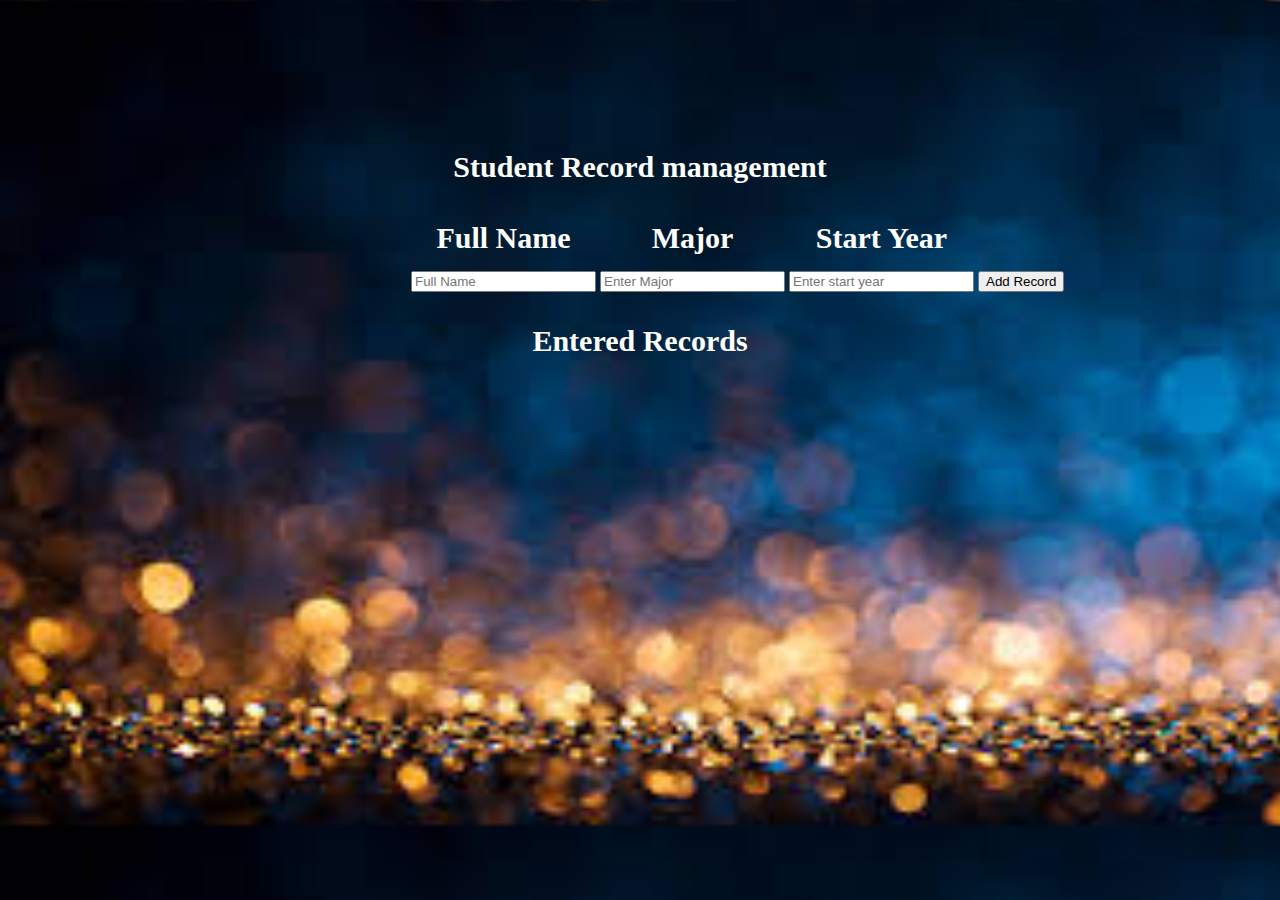
<file: form.html>
<!DOCTYPE html>
<! -- 
=============================================
Student Name : Anusha Narayanan
Solution for Assignment 2
=============================================
-->


<html>
<head>
	
	<title>Student Record Management</title>
	
	<link rel= " stylesheet " href= "main.css" />
	<script type = "text/javascript" src = "main.js"></script>
</head>
<body>

	<div class = "STYLE">Student Record management<br>
	<br>
	<form  name = "myform" id = "studentID" onsubmit = "return false">
	<table>
		<tr>
			<td>
				<label > Full Name </label>
			</td>
			<td>
				<label > Major </label>
			</td>
			<td>
				<label > Start Year </label>
			</td>
			
		</tr>
		<tr>
			<td>
				<input type="text" required="required" placeholder = "Full Name" id = "" name = "fullName">
			</td>
			<td>
				<input type="text"  placeholder = "Enter Major" name = "major">
			</td>
			<td>
				<input type="text"  placeholder = "Enter start year" name = "startYear">
			</td>
			<td>
				 <input type="submit"  value = "Add Record" onclick="AddRecords()">
			</td>
		</tr>
		
	</table>
	</form>
	</div>
	<br>	
	<div class = "STYLE1"><center>Entered Records</center></div>	
	<p id = "Records"> </p>
	
</body>
</html>
</file>
<file: main.css>
/* myTitle class adds font size,weight,color and alignment */
	.STYLE
	{	
		font-size:30px;
		color:white;
		font-weight:Bold;
		text-align: center;
		margin-top: 150px;	
	}
	/* body tag to define background */
	body
	{
		background: url(bg.jpg);
	    background-size: 1400px 825px;
		color : white;
		font-size : 25px;
		
	}
	
	table	
	{
			margin-left: 400px;
	}
	.STYLE1
	{
		font-size:30px;
		color:white;
		font-weight:Bold;
		text-align: center;	
	}
</file>
